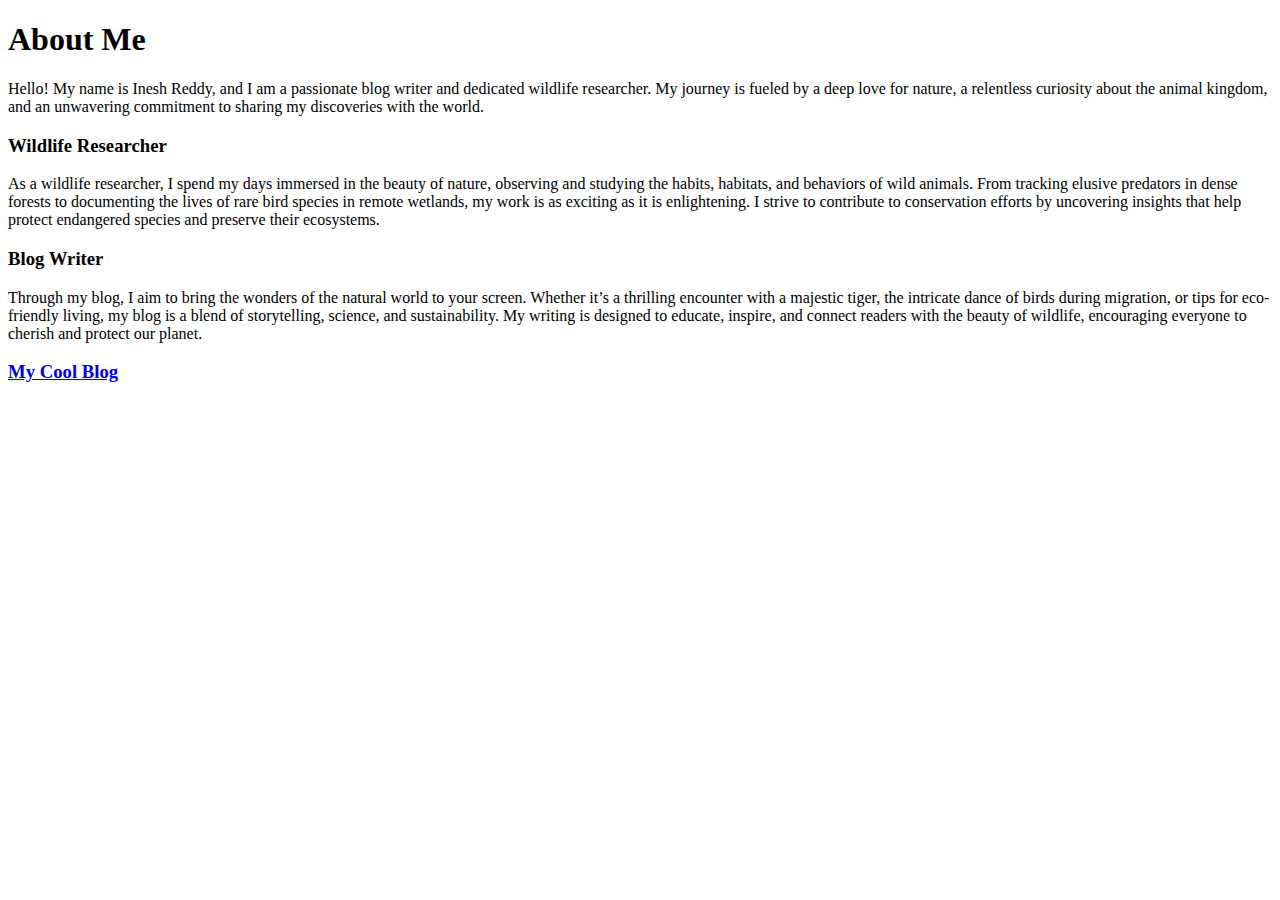
<file: about.html>
<!DOCTYPE html>
<html lang="en">
  <head>
    <meta charset="UTF-8" />
    <meta name="viewport" content="width=device-width, initial-scale=1.0" />
    <title>My About Page</title>
  </head>
  <body>
    <h1>About Me</h1>
    <div>
      Hello! My name is Inesh Reddy, and I am a passionate blog writer and
      dedicated wildlife researcher. My journey is fueled by a deep love for
      nature, a relentless curiosity about the animal kingdom, and an unwavering
      commitment to sharing my discoveries with the world.

      <h3>Wildlife Researcher</h3>
      As a wildlife researcher, I spend my days immersed in the beauty of
      nature, observing and studying the habits, habitats, and behaviors of wild
      animals. From tracking elusive predators in dense forests to documenting
      the lives of rare bird species in remote wetlands, my work is as exciting
      as it is enlightening. I strive to contribute to conservation efforts by
      uncovering insights that help protect endangered species and preserve
      their ecosystems.

      <h3>Blog Writer</h3>
      Through my blog, I aim to bring the wonders of the natural world to your
      screen. Whether it’s a thrilling encounter with a majestic tiger, the
      intricate dance of birds during migration, or tips for eco-friendly
      living, my blog is a blend of storytelling, science, and sustainability.
      My writing is designed to educate, inspire, and connect readers with the
      beauty of wildlife, encouraging everyone to cherish and protect our
      planet.
    </div>
    <a href="index.html"><h3>My Cool Blog</h3></a>
  </body>
</html>
</file>
